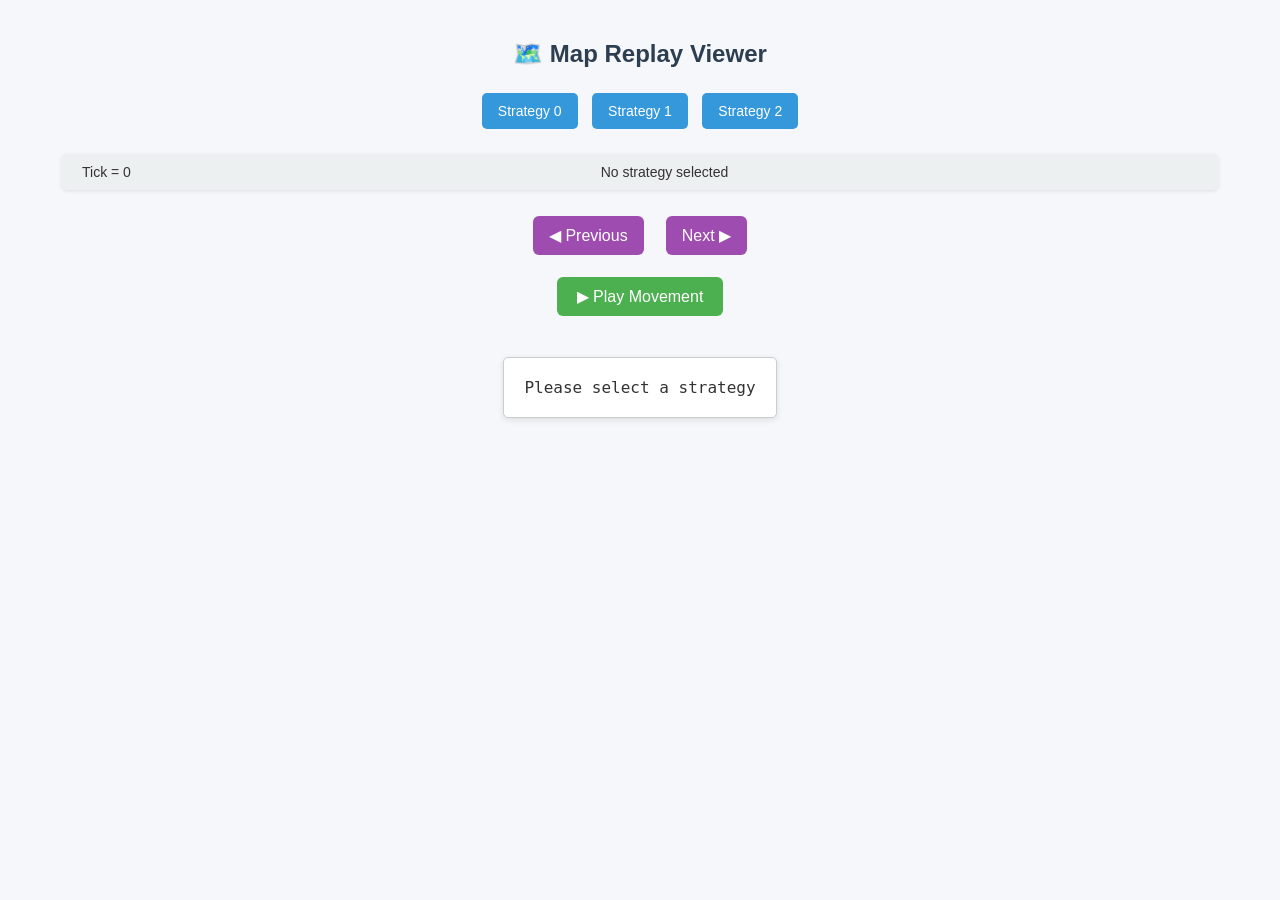
<file: index.html>
<!DOCTYPE html>
<html>
<head>
    <meta charset="UTF-8">
    <title>Strategy Viewer</title>
    <link rel="stylesheet" href="style.css">
</head>
<body>
    <h2>🗺️ Map Replay Viewer</h2>

    <div id="controls">
        <button onclick="selectStrategy(0)">Strategy 0</button>
        <button onclick="selectStrategy(1)">Strategy 1</button>
        <button onclick="selectStrategy(2)">Strategy 2</button>
    </div>

    <div id="info-bar">
        <span id="tick-counter">Tick = 0</span>
        <span id="strategy-label">No strategy selected</span>
        <span id="right-info"></span>
    </div>

    <div id="tick-controls" class="hidden">
        <div id="top-buttons">
            <button onclick="goToPreviousTick()">◀ Previous</button>
            <button onclick="goToNextTick()">Next ▶</button>
        </div>
        <div id="bottom-button">
            <button class="green-button" onclick="playVillagerPaths()">▶ Play Movement</button>
        </div>
    </div>



    <div id="map-area">Please select a strategy</div>

    <script src="script.js"></script>
</body>
</html>
</file>
<file: style.css>
body {
    background: #f5f7fa;
    font-family: 'Segoe UI', Tahoma, Geneva, Verdana, sans-serif;
    padding: 20px;
    margin: 0;
    color: #333;
    text-align: center;
}

h2 {
    margin-bottom: 20px;
    color: #2c3e50;
}

#controls, #tick-controls {
    margin: 15px 0;
}

button {
    background-color: #3498db;
    color: white;
    border: none;
    padding: 10px 16px;
    margin: 5px;
    border-radius: 5px;
    cursor: pointer;
    font-size: 14px;
    transition: background-color 0.3s;
}

button:hover {
    background-color: #2980b9;
}

#info-bar {
    display: flex;
    justify-content: space-between;
    align-items: center;
    margin: 20px auto;
    max-width: 90%;
    font-size: 14px;
    background: #ecf0f1;
    padding: 10px 20px;
    border-radius: 5px;
    box-shadow: 0 1px 4px rgba(0, 0, 0, 0.1);
}

#map-area {
    font-size: 16px;
    font-family: monospace;
    white-space: pre;
    line-height: 1.2;
    padding: 20px;
    background: #fff;
    border: 1px solid #ccc;
    display: inline-block;
    margin-top: 20px;
    border-radius: 5px;
    box-shadow: 0 2px 6px rgba(0, 0, 0, 0.1);
    max-width: 90%;
    overflow-x: auto;
}

.hidden {
    display: none;
}

#tick-controls button {
    background-color: #9e4caf; 
    color: white;
    padding: 10px 16px;
    margin: 6px;
    border: none;
    border-radius: 6px;
    cursor: pointer;
    font-size: 16px;
}

#tick-controls button:hover {
    background-color: #8c439b;
}

#tick-controls {
    display: flex;
    flex-direction: column;
    align-items: center;
    margin-top: 15px;
}

#top-buttons {
    display: flex;
    gap: 10px;
    justify-content: center;
    margin-bottom: 10px;
}

#bottom-button {
    text-align: center;
}

#tick-controls .green-button {
    background-color: #4CAF50;
    color: white;
    padding: 10px 20px;
    border: none;
    border-radius: 6px;
    font-size: 16px;
    cursor: pointer;
}

#tick-controls .green-button:hover {
    background-color: #45a049;
}
</file>
